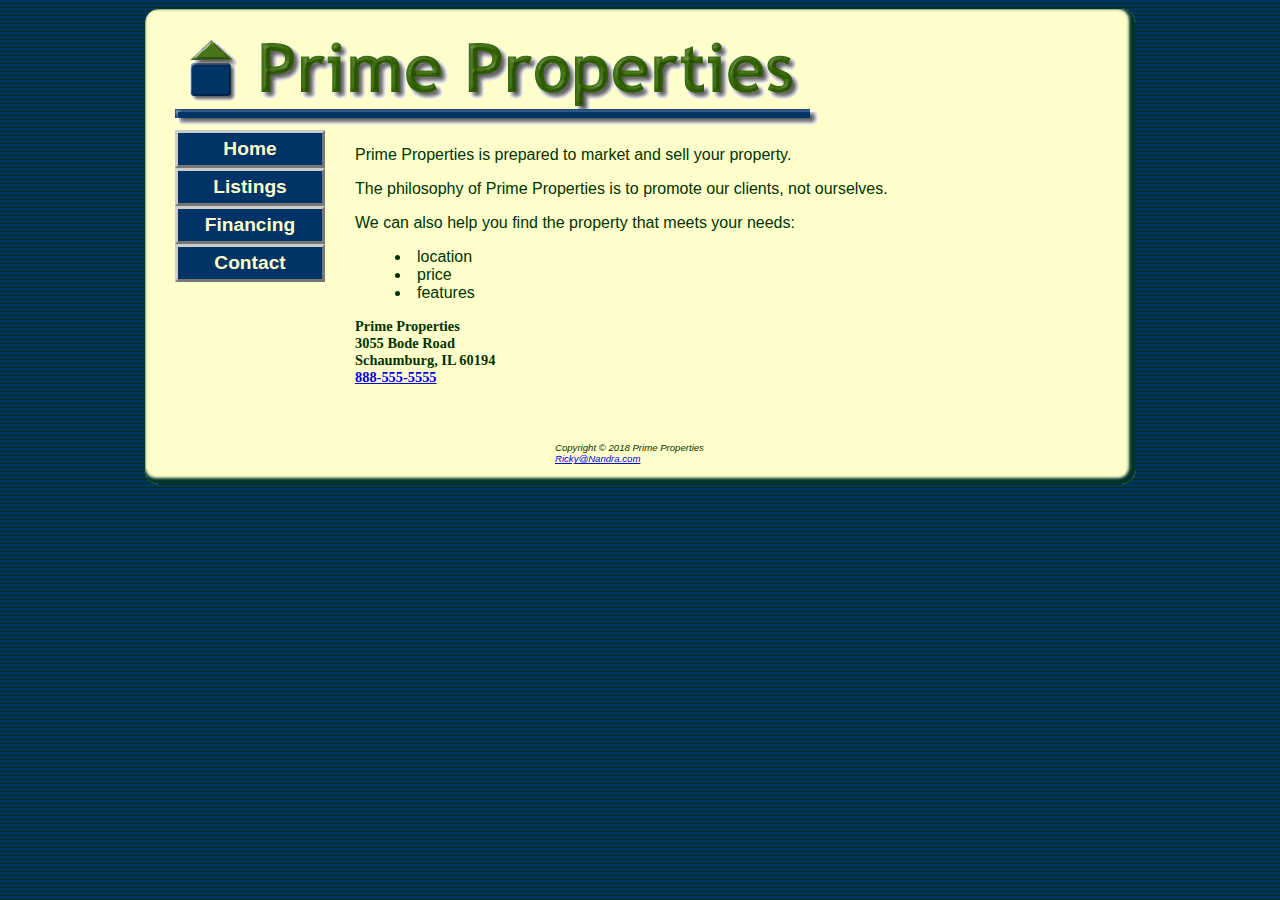
<file: PrimeProperties/index.html>
<!DOCTYPE html>
<html lang="en">

<head>
    <title>Prime Properties</title>
    <meta charset="utf-8">
    <link rel="stylesheet" href="prime.css">
    <meta charset="utf-8">
            <meta name="viewport" content="width=device-width, initial-scale=1.0"> 
<link rel="shortcut icon" type="image/x-icon" href="favicon.ico" />
    <!--[if lt IE 9]>
        <script src=" http://html5shim.googlecode.com/svn/trunk/html5.js ">
        </script>
    <![endif]-->

</head>

<body>
    <div id="wrapper">
        <header>
             <h1>Prime Properties</h1>
                  
        </header>
        <nav>
            <ul>
                <li><a href="index.html">Home</a></li>
                <li><a href="listings.html">Listings</a></li>
                <li><a href="financing.html">Financing</a></li>
                <li><a href="contact.html">Contact</a></li>
            </ul>
        </nav>
        <main>
            <p>Prime Properties is prepared to market and sell your property.</p>
            <p>The philosophy of Prime Properties is to promote our clients, not ourselves. </p>
            <p>We can also help you find the property that meets your needs:</p>
            <ul>
                <li>location</li>
                <li>price</li>
                <li>features</li>
            </ul>
            <div class="contact">Prime Properties<br> 3055 Bode Road<br> Schaumburg, IL 60194<br>
                <a id="mobile" href="tel:888-555-5555">888-555-5555</a>
        <span id="desktop">888-555-5555</span> </div><br><br>
        </main>
        <footer>
            Copyright &copy; 2018 Prime Properties<br>
            <a href="mailto:Ricky@Nandra.com">Ricky@Nandra.com</a>
        </footer>
    </div>
</body>

</html>
</file>
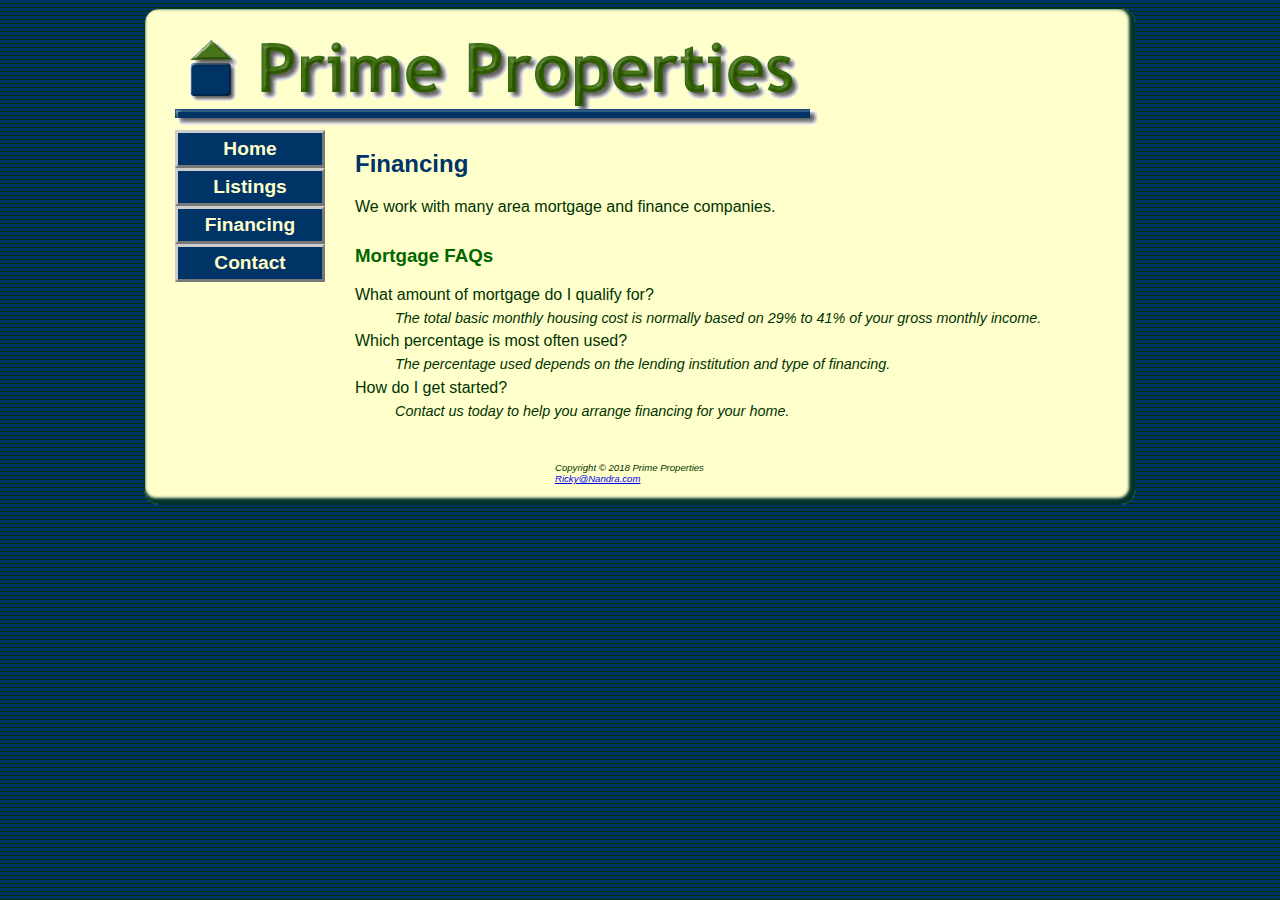
<file: PrimeProperties/financing.html>
<!DOCTYPE html>
<html lang="en">

<head>
    <title>Prime Properties :: Financing</title>
    <meta charset="utf-8">
    <link rel="stylesheet" href="prime.css">
    <meta charset="utf-8">
            <meta name="viewport" content="width=device-width, initial-scale=1.0"> 
<link rel="shortcut icon" type="image/x-icon" href="favicon.ico" />
    <!--[if lt IE 9]>
        <script src=" http://html5shim.googlecode.com/svn/trunk/html5.js ">
        </script>
    <![endif]-->
</head>

<body>
    <div id="wrapper">
        <header>
            <h1>Prime Properties</h1>
        </header>
        <nav>
            <ul>
                <li><a href="index.html">Home</a></li>
                <li><a href="listings.html">Listings</a></li>
                <li><a href="financing.html">Financing</a></li>
                <li><a href="contact.html">Contact</a></li>
            </ul>
        </nav>
        <main>
            <h2>Financing</h2>
            <p>We work with many area mortgage and finance companies.</p>
            <h3>Mortgage FAQs</h3>
            <dl>
                <dt>What amount of mortgage do I qualify for? </dt>
                <dd>The total basic monthly housing cost is normally based on 29% to 41% of your gross monthly income.</dd>
                <dt>Which percentage is most often used? </dt>
                <dd>The percentage used depends on the lending institution and type of financing.</dd>
                <dt>How do I get started?</dt>
                <dd> Contact us today to help you arrange financing for your home.</dd>
            </dl>
        </main>
        <footer>
            Copyright &copy; 2018 Prime Properties<br>
            <a href="mailto:Ricky@Nandra.com">Ricky@Nandra.com</a>
        </footer>
    </div>
</body>

</html>
</file>
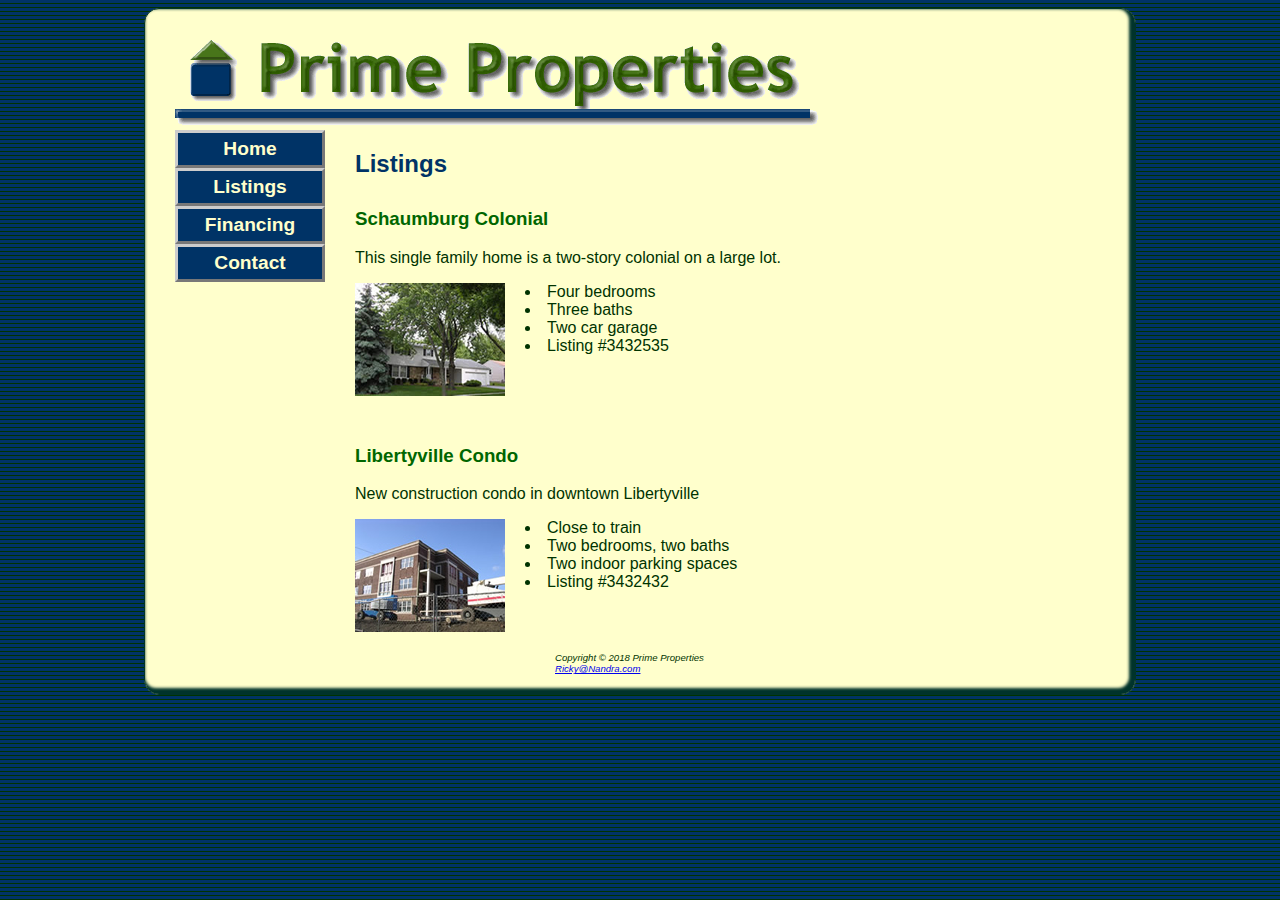
<file: PrimeProperties/listings.html>
<!DOCTYPE html>
<html lang="en">

<head>
    <title>Prime Properties :: Listings</title>
    <meta charset="utf-8">
    <link rel="stylesheet" href="prime.css">
    <meta charset="utf-8">
            <meta name="viewport" content="width=device-width, initial-scale=1.0">
    <link rel="shortcut icon" type="image/x-icon" href="favicon.ico" />
    <!--[if lt IE 9]>
        <script src=" http://html5shim.googlecode.com/svn/trunk/html5.js ">
        </script>
    <![endif]-->
</head>

<body>
    <div id="wrapper">
        <header>
            <h1>Prime Properties</h1>
        </header>
        <nav>
            <ul>
                <li><a href="index.html">Home</a></li>
                <li><a href="listings.html">Listings</a></li>
                <li><a href="financing.html">Financing</a></li>
                <li><a href="contact.html">Contact</a></li>
            </ul>
        </nav>
        <main>
            <h2>Listings</h2>
            <h3>Schaumburg Colonial</h3>
            <p>This single family home is a two-story colonial on a large lot.</p>
            <a href="schaumburg.jpg"><img src="schaumburgthumb.jpg" alt="Schaumburg colonial home" width="150" height="113" class="floatleft"></a>
            <ul>
                <li>Four bedrooms</li>
                <li>Three baths</li>
                <li>Two car garage</li>
                <li>Listing #3432535</li>
            </ul>
            <br class="clear">
            <h3>Libertyville Condo</h3>
            <p>New construction condo in downtown Libertyville</p>
            <a href="libertyville.jpg"><img src="libertyvillethumb.jpg" alt="Libertyville custom condo" width="150" height="113" class="floatleft"></a>
            <ul>
                <li>Close to train</li>
                <li>Two bedrooms, two baths</li>
                <li>Two indoor parking spaces</li>
                <li>Listing #3432432</li>
            </ul>
        </main>
       <footer>
            Copyright &copy; 2018 Prime Properties<br>
            <a href="mailto:Ricky@Nandra.com">Ricky@Nandra.com</a>
        </footer>
    </div>
</body>

</html>
</file>
<file: PrimeProperties/prime.css>
body {
    background-color: #000033;
    background-image: url(primehorizontal.png);
    color: #003300;
    font-family: Arial, Helvetica, sans-serif;
}

#wrapper {
    width: 80%;
    min-width: 700px;
    max-width: 960px;
    margin-right: auto;
    margin-left: auto;
    background-color: #FFFFCC;
    padding: 0 0 20px 30px;
    border: 1px ridge #00332B;
    border-radius: 15px;
    box-shadow: inset -3px -3px 3px 3px #00332B;
}

header {
    color: #48751A;
    background-image: url(primelogo.gif);
    background-repeat: no-repeat;
    height: 100px;
}

h1 {
    text-indent: 100%;
    white-space: nowrap;
    overflow: hidden;
}

h2 {
    color: #003366;
}

h3 {
    color: #006600;
    padding-top: 10px;
}

nav {
    font-weight: bold;
    font-size: 1.2em;
    float: left;
    width: 150px;
}

nav a {
    text-decoration: none;
    display: block;
    text-align: center;
    color: #FFFFCC;
    font-weight: bold;
    border: 3px outset #CCCCCC;
    padding: 5px;
}

nav a:link {
    background-color: #003366;
}

nav a:visited {
    background-color: #48751A;
}

nav a:hover {
    border: 3px inset #333333;
}

nav ul {
    list-style-type: none;
    margin: 0;
    padding-left: 0;
}

main {
    margin-left: 180px;
    padding: 0 20px 20px 0;
}

main ul {
    list-style-position: inside;
}

dd {
    font-style: italic;
    font-size: 0.90em;
    line-height: 200%;
}

.contact {
    font-weight: bold;
    font-size: 0.90em;
    font-family: "Times New Roman", serif;
}

.floatleft {
    float: left;
    padding-right: 20px;
    padding-bottom: 20px;
}

.clear {
    clear: left;
}

img {
    border-style: none;
}

footer {
    font-size: 0.60em;
    font-style: italic;
    clear: both;
    margin-left: 180px;
    padding-left: 200px;
}

header,
nav,
main,
footer {
    display: block;
}
@media only screen and (max-width: 1024px){
    body{
        margin: 0;
        background-image: none;
        }
     #wrapper{
        width: auto;
        min-width: 0;
        margin: 0;
        padding: 0;
        box-shadow: none;
        }
    h1{
        margin-top: 0;
        margin-bottom:1em;
        padding-top: 1em;
        padding-bottom: 1em;
        font-size: 2.5em;
        }
    nav{
        float: none;
        width: auto;
        padding-top: 0;
        margin: 10px;
        font-size: 1.3em;
        }
    nav li{
        display: inline-block;
        }
    nav a{
        padding: 1em;
        width: 8em;
        font-weight: bold;
        border-style: none;
        }
    nav ul{
        padding: 0;
        margin: 0;
        }
    main{
        padding: 0;
        margin: 0;
        font-size: 90%;
        }
}
#mobile 
        {display: inline; }
    #desktop 
            {display: none; }
@media only screen and (max-width: 890px){
    body{
        margin: 0;
        background-image: none;
        }
    #wrapper{
        width: auto;
        min-width: 0;
        margin: 0;
        padding: 0;
        box-shadow: none;
        }
    
    
    nav{
        float: none;
        width: auto;
        padding-top: 0;
        margin: 10px;
        font-size: 1.1em;
        }
    nav li{
        display: inline-block;
        }
    nav a{
        padding: 1em;
        width: 8em;
        font-weight: bold;
        border-style: none;
        }
    nav ul{
        padding: 0;
        margin: 0;
        }
    main{
        padding: 0;
        margin: 0;
        font-size: 90%;
        }
}

@media only screen and (max-width: 768px){
    header{
        background-image: none;
    }
    h1{
        overflow: visible;
        text-indent: 0%;
        white-space: nowrap;
        text-align: center;
        
    }
    nav{
        margin: 0;
        }
    nav a{
        display: block;
        padding: 0.2em;
        width: auto;
        border-bottom-color: #FEF6C2;
        border-bottom: 1px;
        }
    nav li{
        display: block;
        }
    main{
        padding-top: 1px;
        }
    h2{
        padding-top: 0.5em;
        padding-right: 0;
        padding-bottom: 0;
        padding-left: 0.5em;
        margin-right: 0.5em;
        }
    footer{
        
        display: inline-block;
        padding: 2px;
        float: none;
    }
    ul li{
        clear: both;
    }
    .floatleft{
        padding: 1em;
    }
    #mobile {display: inline; }
    #desktop {display: none; }
}
</file>
